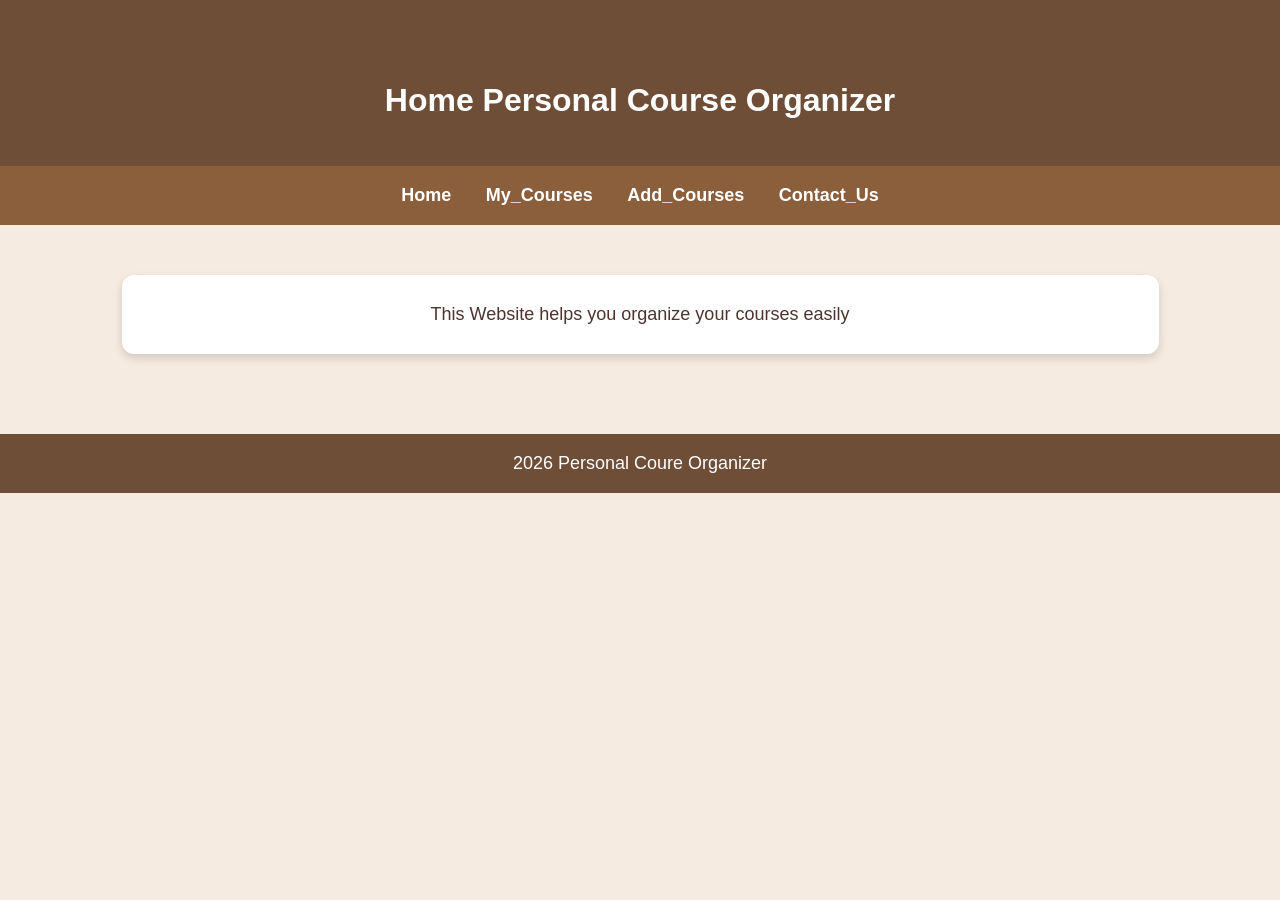
<file: index.html>
<!doctype html>

<header>
  <title>Home Personal Course Organizer</title>
  <meta charset="UTF-8" />
  <link rel="stylesheet" href="style.css" />
</header>

<html>
  <body>
    <header>
      <h1>Home Personal Course Organizer</h1>
    </header>

    <nav>
      <a href="Home.html">Home</a>
      <a href="My_Courses.html">My_Courses</a>
      <a href="Add_Courses.html">Add_Courses</a>
      <a href="Contact_Us.html">Contact_Us</a>
    </nav>
    <!--تعريف الغرض الويب سيت -->
    <main>
      <section>
        <p>This Website helps you organize your courses easily</p>
      </section>
    </main>

    <footer>
      <p>2026 Personal Coure Organizer</p>
    </footer>
  </body>
</html>
</file>
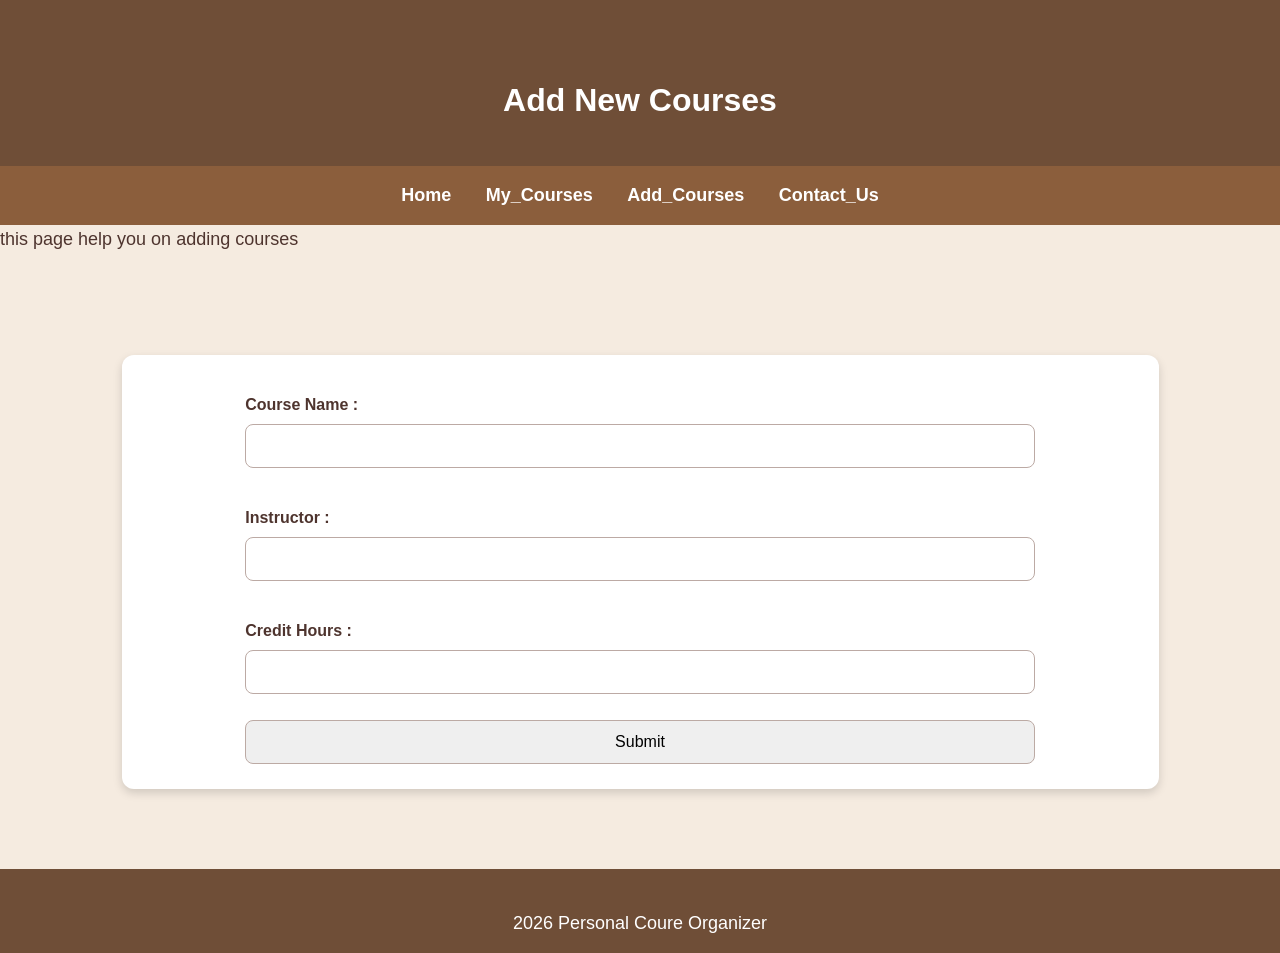
<file: Add_Courses.html>
<!DOCTYPE html>
<html>

<header>
  <title>Add Courses</title>
  <meta charset="UTF-8" />
  <link rel="stylesheet" href="style.css">
</header>

<body>

<!--عنوان الصفحه-->
<header>
    <h1>Add New Courses </h1>
</header>



<!--لينكات الصفحات الاربعه-->
<nav>

    <a href="Home.html">Home</a>
    <a href="My_Courses.html">My_Courses</a>
    <a href="Add_Courses.html">Add_Courses</a>
    <a href="Contact_Us.html">Contact_Us</a>


</nav>

<p>this page help you on adding courses</p>

<br><br>
<main>

<section>

    <!--فورم لاضافه المواد-->

<form>
 <label for="text1">Course Name : </label>
<input type="text" required id="text1">
<br><br>

<label for="text2">Instructor  :  </label>
<input type="text" required id="text2">
<br><br>

<label for="text3">Credit Hours :</label>
<input type="number" required id="text3">
<br><br>
<input type="submit">








    
</form>


</section>

</main>



<footer>
<br>

<p> 2026 Personal Coure Organizer</p>

</footer>
















</body>









</html>
</file>
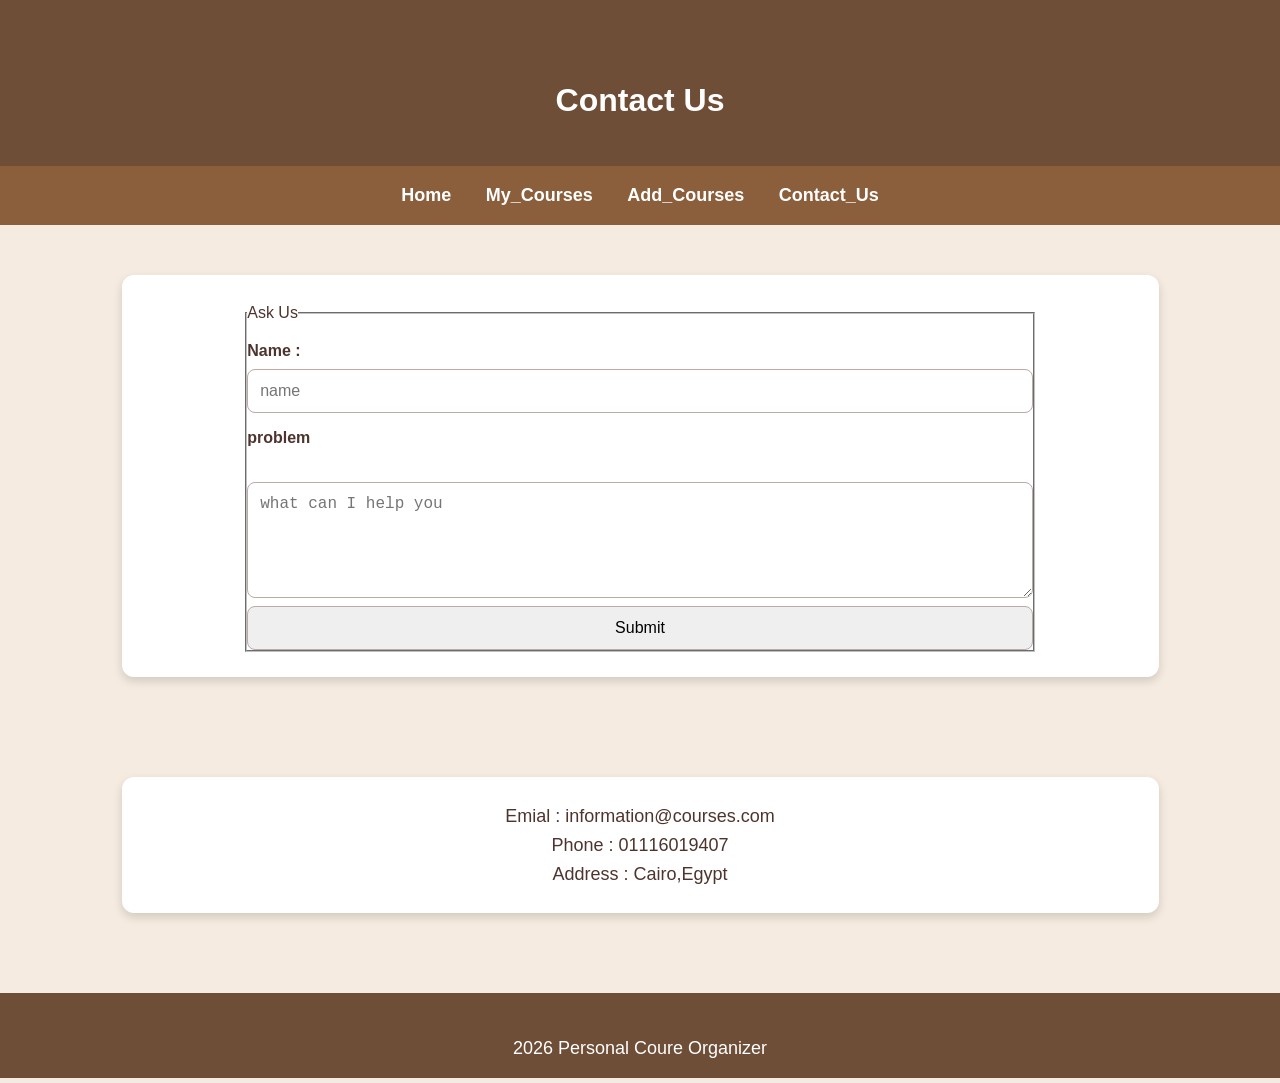
<file: Contact_Us.html>
<!doctype html>
<html>
  <header>
    <title>Contact Us</title>
    <meta charset="UTF-8" />
    <link rel="stylesheet" href="style.css" />
  </header>

  <body>
    <!--عنوان الصفحه-->
    <header>
      <h1>Contact Us</h1>
    </header>

    <!--لينكات الصفحات الاربعه-->
    <nav>
      <a href="Home.html">Home</a>
      <a href="My_Courses.html">My_Courses</a>
      <a href="Add_Courses.html">Add_Courses</a>
      <a href="Contact_Us.html">Contact_Us</a>
    </nav>

    <main>
      <section>
        <form>
          <fieldset>
            <legend>Ask Us</legend>

            <label for="text">Name :</label>
            <input type="text" placeholder="name" id="text" required />

            <br />
            <label for="textarea">problem</label><br />
            <textarea
              placeholder="what can I help you "
              id="textarea"
              required
              cols="12"
              rows="5"
            ></textarea
            ><br />
            <input type="submit" >
          </fieldset>
        </form>
      </section>
    </main>
<!--بيانات التواصل معنا-->
<main>
<section>

<p> Emial : information@courses.com </p>
<p> Phone : 01116019407 </p>
<p> Address : Cairo,Egypt </p>





</section>






</main>


<footer>
<br>

<p> 2026 Personal Coure Organizer</p>

</footer>




  </body>
</html>
</file>
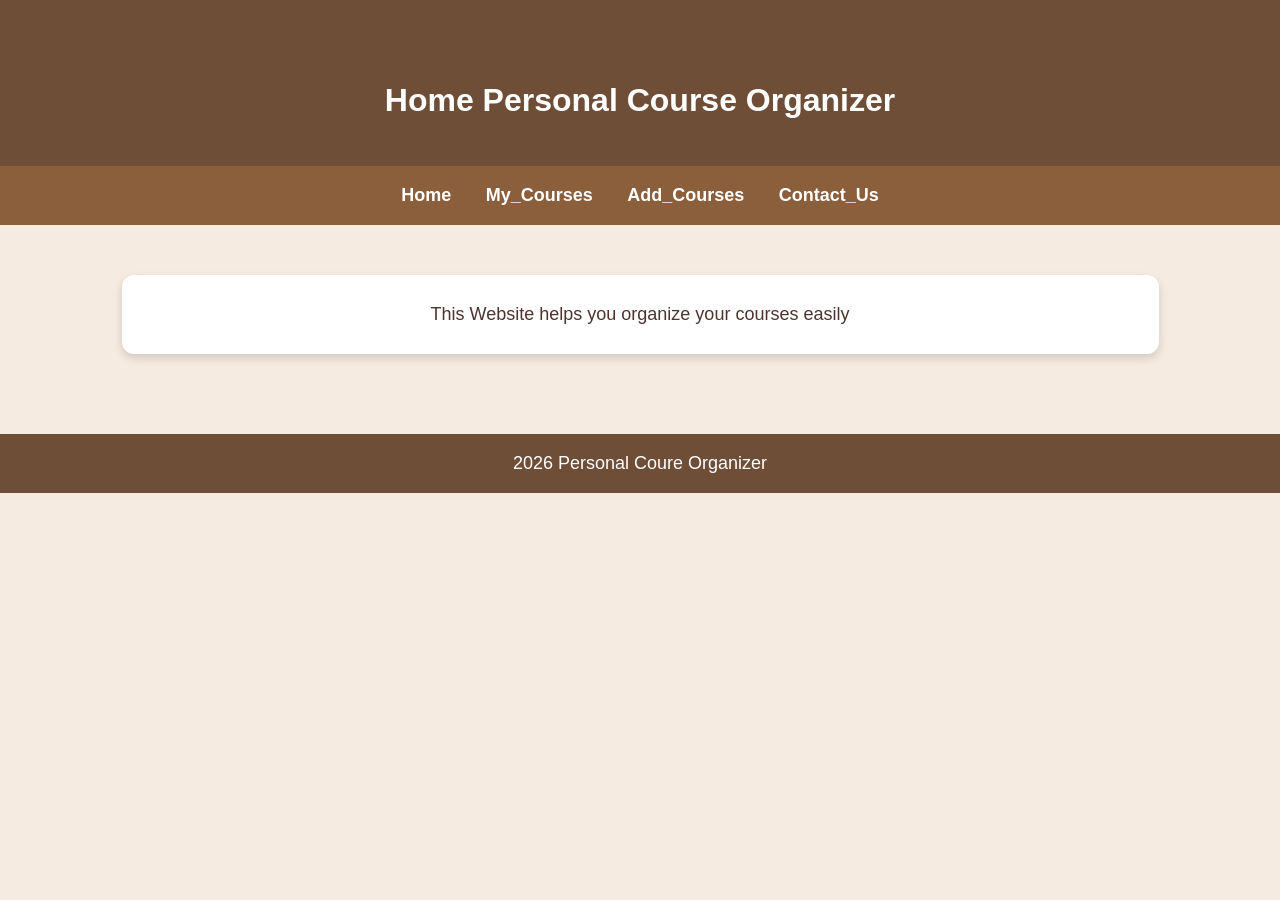
<file: Home.html>
<!doctype html>

<header>
  <title>Home Personal Course Organizer</title>
  <meta charset="UTF-8" />
  <link rel="stylesheet" href="style.css">
</header>

<html>
  <body>


    <header>
        <h1>Home Personal Course Organizer</h1>
    </header>


    <nav>

        <a href="Home.html">Home</a>
        <a href="My_Courses.html">My_Courses</a>
        <a href="Add_Courses.html">Add_Courses</a>
        <a href="Contact_Us.html">Contact_Us</a>







    </nav>
<!--تعريف الغرض الويب سيت -->
<main>

<section>

    <p> This Website helps you organize your courses easily</p>



</section>






</main>

<footer>

    <p> 2026 Personal Coure Organizer</p>

</footer>


  </body>
</html>
</file>
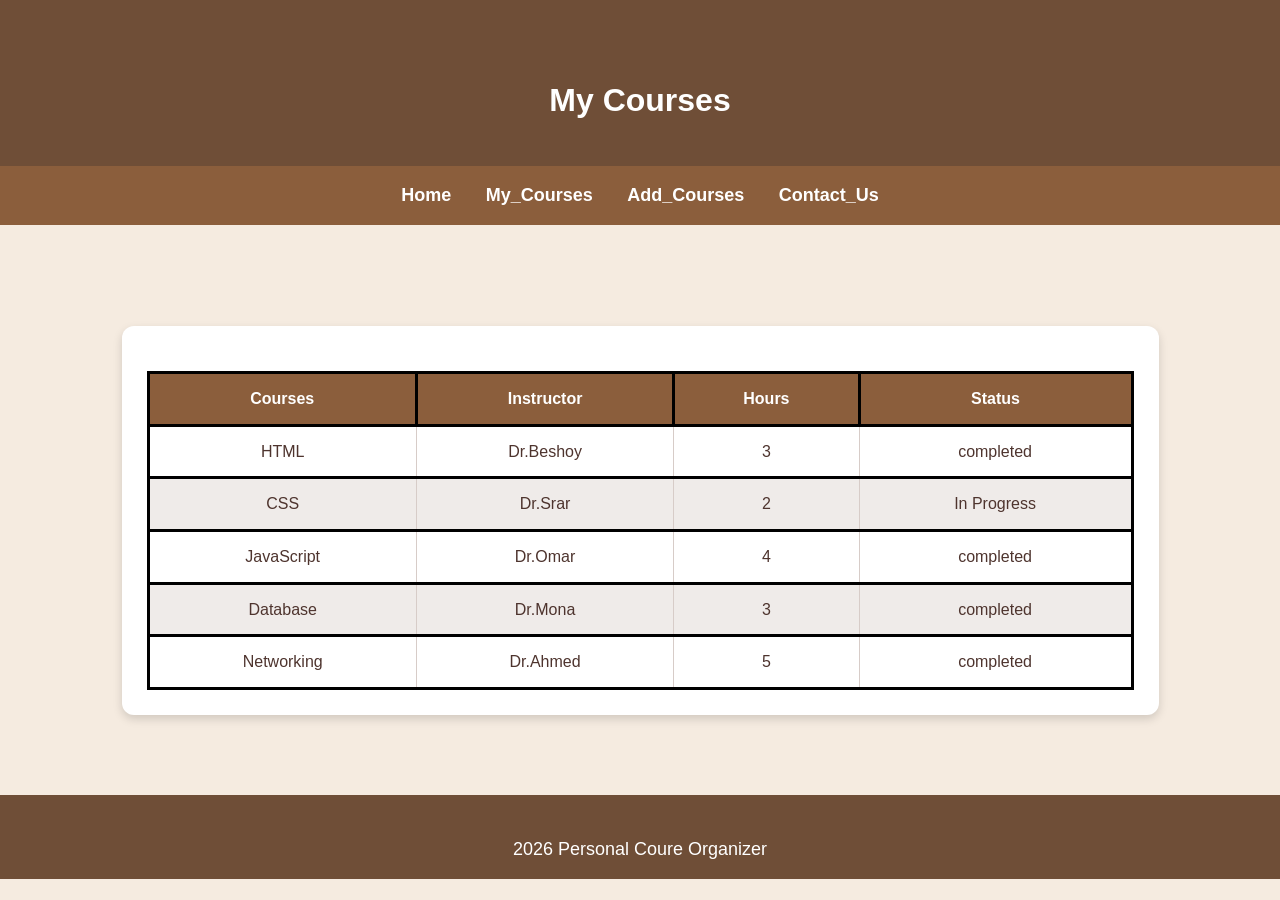
<file: My_Courses.html>
<!doctype html>
<html>
  <header>
    <title>My Courses</title>
    <meta charset="UTF-8">
    <link rel="stylesheet" href="style.css">

  </header>
<style>

table,thead,tbody,tr,th,td,tfoot
{
    border: solid black;
    border-collapse: collapse;
}

</style>
  <body>
<!--عنوان الصفحه الداخلي-->
<header>
    <h1>My Courses</h1>
</header>

<nev>




<!--لينكات الصفحات الاربعه-->
<nav>

    <a href="Home.html">Home</a>
    <a href="My_Courses.html">My_Courses</a>
    <a href="Add_Courses.html">Add_Courses</a>
    <a href="Contact_Us.html">Contact_Us</a>


</nav>

<br><br>
<main>
<section>
<!--جدول المواعيد -->
<table>

<thead>
<tr>
    <th>Courses</th>
    <th>Instructor</th>
    <th>Hours</th>
    <th>Status</th>
</tr>

</thead>

<tbody>

    <tr>

        <td>HTML</td>
        <td>Dr.Beshoy</td>
        <td>3</td>
        <td>completed</td>


    </tr>

    
    <tr>

        <td>CSS</td>
        <td>Dr.Srar</td>
        <td>2</td>
        <td>In Progress</td>


    </tr>

    <tr>

        <td>JavaScript</td>
        <td>Dr.Omar</td>
        <td>4</td>
        <td>completed</td>


    </tr>

    <tr>

        <td>Database</td>
        <td>Dr.Mona</td>
        <td>3</td>
        <td>completed</td>


    </tr>
<tfoot>
    <tr>

        <td>Networking</td>
        <td>Dr.Ahmed</td>
        <td>5</td>
        <td>completed</td>


    </tr>
</tfoot>



</tbody>







</table>
</section>

</main>
<footer>
<br>

<p> 2026 Personal Coure Organizer</p>

</footer>








  </body>
</html>
</file>
<file: style.css>
* {
    margin: 0;
    padding: 0;
    box-sizing: border-box;
}

body {
    font-family: Arial, sans-serif;
    background-color: #f5ebe0;
    color: #4e342e;
    line-height: 1.6;
}

header {
    background-color: #6f4e37;
    color: white;
    text-align: center;
    padding: 25px;
}

nav {
    background-color: #8b5e3c;
    text-align: center;
    padding: 15px;
}

nav a {
    color: white;
    text-decoration: none;
    margin: 0 15px;
    font-size: 18px;
    font-weight: bold;
    transition: 0.3s;
}

nav a:hover {
    color: #f5ebe0;
    background-color: #5d4037;
    padding: 8px 14px;
    border-radius: 8px;
}

main {
    padding: 30px;
    text-align: center;
}

section {
    background-color: white;
    width: 85%;
    margin: 20px auto;
    padding: 25px;
    border-radius: 12px;
    box-shadow: 0 4px 10px rgba(0, 0, 0, 0.15);
}

h1,
h2 {
    margin-bottom: 15px;
}

p {
    font-size: 18px;
}

table {
    width: 100%;
    border-collapse: collapse;
    margin-top: 20px;
}

table th {
    background-color: #8b5e3c;
    color: white;
    padding: 12px;
}

table td {
    padding: 12px;
    border: 1px solid #d7ccc8;
}

table tr:nth-child(even) {
    background-color: #efebe9;
}

table tr:hover {
    background-color: #d7ccc8;
    transition: 0.3s;
}

form {
    width: 80%;
    margin: auto;
    text-align: left;
}

label {
    font-weight: bold;
    display: block;
    margin-top: 12px;
    margin-bottom: 6px;
}

input,
textarea {
    width: 100%;
    padding: 12px;
    border: 1px solid #bcaaa4;
    border-radius: 8px;
    outline: none;
    font-size: 16px;
}

input:focus,
textarea:focus {
    border-color: #6f4e37;
}

button {
    background-color: #6f4e37;
    color: white;
    border: none;
    padding: 12px 24px;
    margin-top: 20px;
    border-radius: 8px;
    font-size: 16px;
    cursor: pointer;
    transition: 0.3s;
}

button:hover {
    background-color: #4e342e;
    transform: scale(1.05);
}

footer {
    background-color: #6f4e37;
    color: white;
    text-align: center;
    padding: 15px;
    margin-top: 30px;
}

@media (max-width: 768px) {
    nav a {
        display: block;
        margin: 10px 0;
    }

    section,
    form {
        width: 95%;
    }

    table {
        font-size: 14px;
    }
}
</file>
